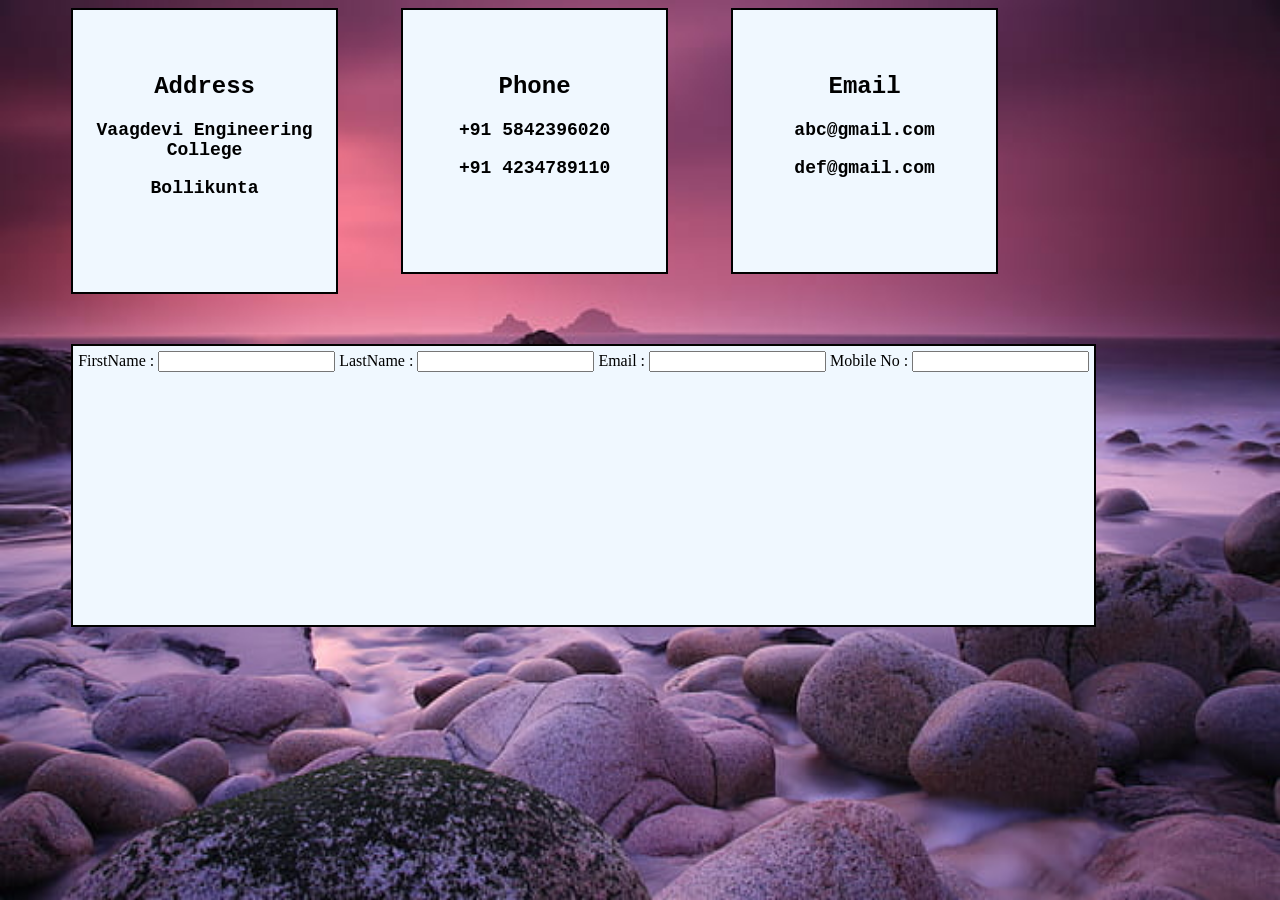
<file: PROJECT/Project Executables Files/Flask/templates/contact.html>
<!DOCTYPE html>
<html lang="en">
<head>
    <meta charset="UTF-8">
    <meta name="viewport" content="width=device-width, initial-scale=1.0">
    <title>carbon monoxide</title>
    <style>
        body{
            background-image: url("background1.jpg");
            background-size: 100vw 100vh;
        }
        .item1{
            background-color: aliceblue;
            border: 2px solid black;
            float: left;
            width: 20%;
            margin-left: 5%;
            padding: 5px;
            padding-bottom: 6%;
        }
        .item2{
            background-color: aliceblue;
            border: 2px solid black;
            float: left;
            width: 20%;
            margin-left: 5%;
            padding: 5px;
            padding-bottom: 6%;
        }
        .item3{
            background-color: aliceblue;
            border: 2px solid black;
            float: left;
            width: 20%;
            margin-left: 5%;
            padding: 5px;
            padding-bottom: 6%;
        }
        .item4{
            background-color: aliceblue;
            border: 2px solid black;
            float: left;
            width: 80%;
            margin-left: 5%;
            padding: 5px;
            padding-bottom: 20%;
            margin-top: 4%;
        }
            
        h2{
            text-align: center;
            padding-top: 15%;
            font-family: 'Courier New', Courier, monospace;
            font-weight: bold;
        }
        p{
            text-align: center;
            font-size: large;  
            font-family: 'Courier New', Courier, monospace;
            font-weight: bolder;
        }
    </style>
</head>
<body>
    <div class="item1">
        <h2>Address</h2>
        <p>Vaagdevi Engineering College<p>Bollikunta</p></p>
    </div>
    <div class="item2">
        <h2>Phone</h2>
        <p>+91 5842396020</p>
        <p>+91 4234789110</p>
    </div>
    <div class="item3">
        <h2>Email</h2>
        <p>abc@gmail.com</p>
        <p>def@gmail.com</p>
    </div>
    <div class="item4">
        <form>
            <label for="firstname">FirstName :</label>
            <input type="text" id="name" name="Firstname" required>
            <label for="lastname">LastName :</label>
            <input type="text" id="name" name="Lastname" required>
            <label for="email">Email :</label>
            <input type="text" id="email" name="Email" required>
            <label for="number">Mobile No :</label>
            <input type="text" id="name" name="Firstname" required>
            
        </form>
    </div>
</body>
</html>
</file>
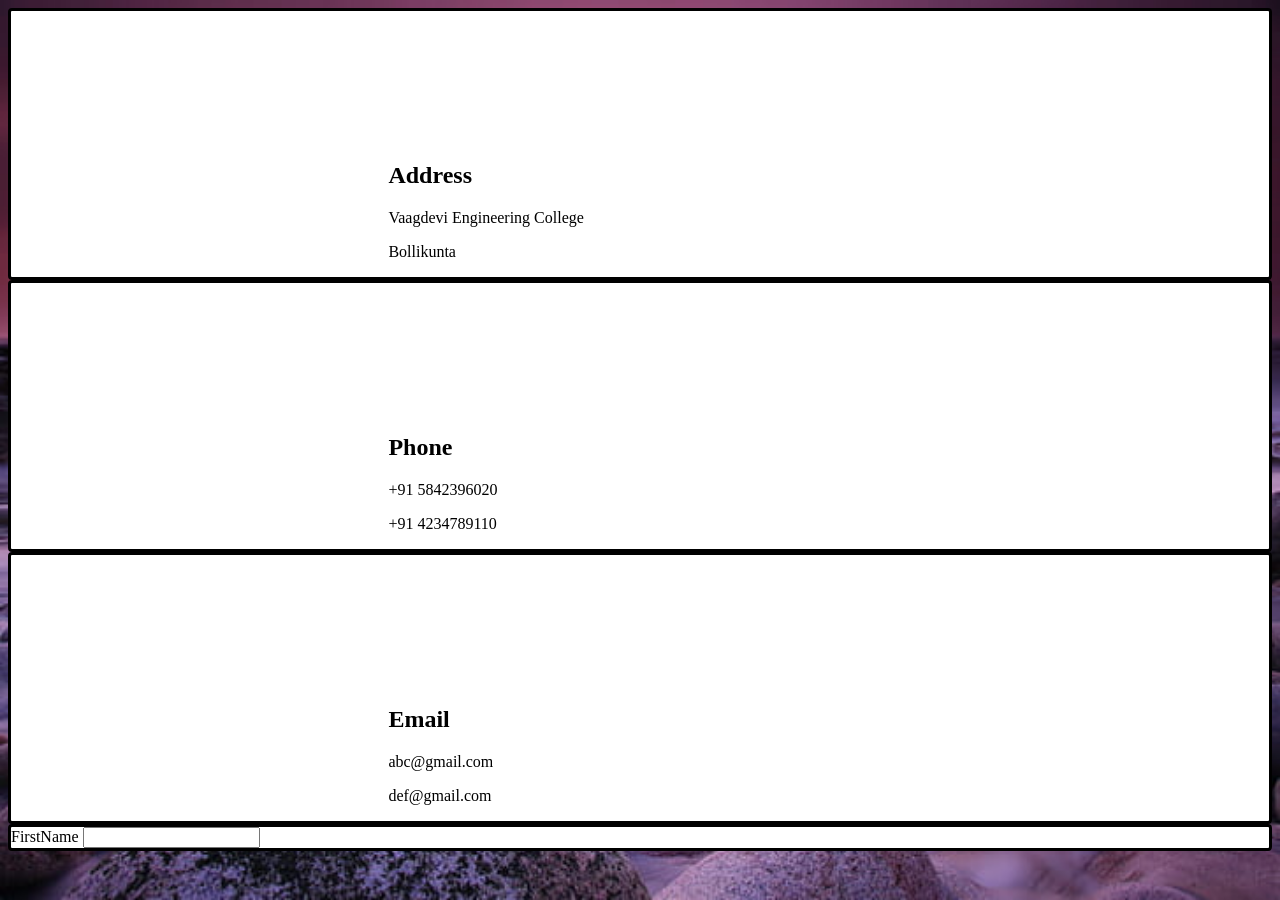
<file: PROJECT/Project Executables Files/Flask/templates/contact1.html>
<!DOCTYPE html>
<html lang="en">
<head>
    <meta charset="UTF-8">
    <meta name="viewport" content="width=device-width, initial-scale=1.0">
    <title>carbon monoxide</title>
    <style>
        body{
            background-image: url("background1.jpg");
            background-size: 100vw 100vh;
        }
        div{
            background-color: white;
            border: 3px solid black;
            border-radius: 4px;
        }
        .item1{
            width: 350px;
            height: 200px;
            text-align: center;
            margin-left: 100px;
            margin-top: 25px;
        }
        h2{
            margin-top: 12%;
            margin-left: 30%;
        }
        p{
            margin-left: 30%;
        }
    </style>
</head>
<body>
    <div class:"item1">
        <h2>Address</h2>
        <p>Vaagdevi Engineering College<p>Bollikunta</p></p>
    </div>
    <div>
        <h2>Phone</h2>
        <p>+91 5842396020</p>
        <p>+91 4234789110</p>
    </div>
    <div>
        <h2>Email</h2>
        <p>abc@gmail.com</p>
        <p>def@gmail.com</p>
    </div>
    <div>
        <form>
            <label text="Firstname">FirstName</label>
            <input id="text">
        </form>
    </div>
</body>
</html>
</file>
